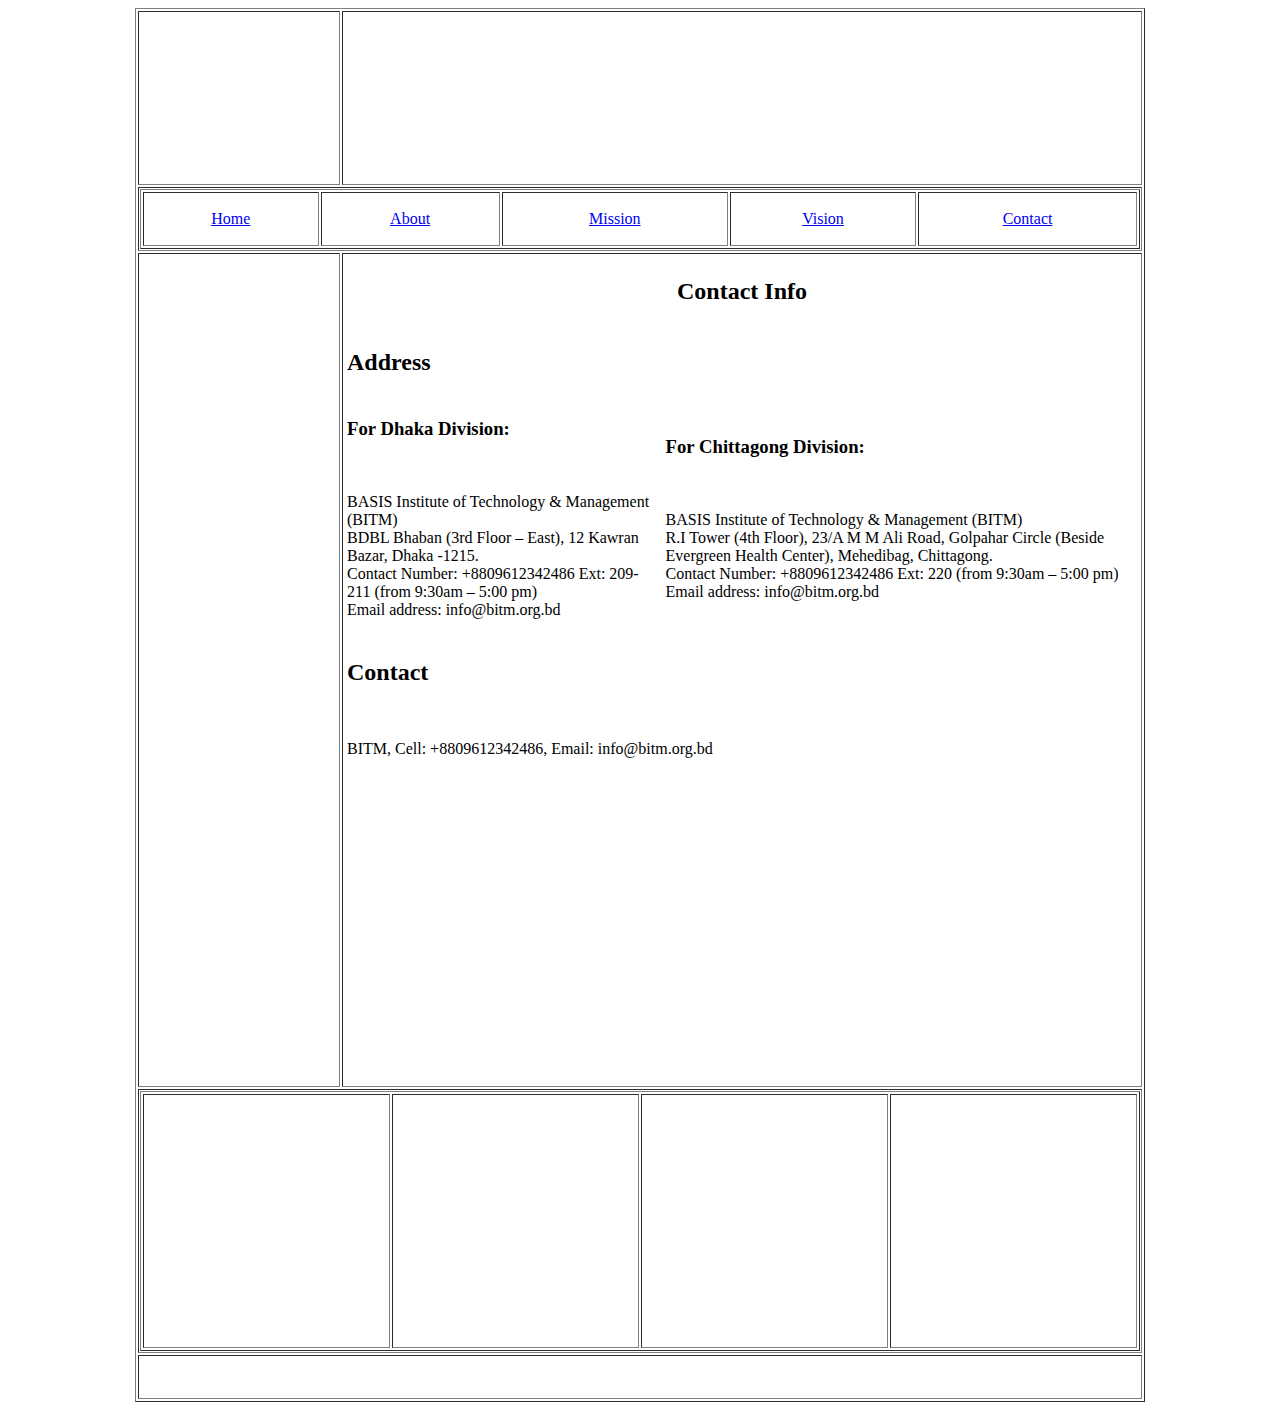
<file: contact.html>
<!DOCTYPE html>
<html lang="en">
<head>
    <meta charset="UTF-8">
    <title>Title</title>
</head>
<body>
<table border="1" width="1000" align="center" >
    <tr>
        <td height="170" width="200">
        </td>
        <td></td>
    </tr>
    <tr>
        <td colspan="2" height="50">
            <table border="1" width="1000">
                <tr align="center">
                    <td height="50"><a href="#lorem">Home</a></td>
                    <td> <a href="about.html">About</a></td>
                    <td><a href="mission.html">Mission</a></td>
                    <td><a href="vission.html">Vision</a></td>
                    <td><a href="contact.html">Contact</a></td>
                </tr>
            </table>
        </td>
    </tr>
    <tr>
        <td height="600"></td>
        <td valign="top">
            <table width="780">
                <tr>
                    <td colspan="2">
                        <h2 align="center" >Contact Info</h2>
                    </td>
                </tr>
                <tr>
                    <td colspan="2">
                        <h2>Address</h2>
                    </td>
                </tr>
                <tr>
                    <td>
                        <h3>For Dhaka Division:</h3></br>
                        <p>
                            BASIS Institute of Technology & Management (BITM)</br>
                            BDBL Bhaban (3rd Floor – East), 12 Kawran Bazar, Dhaka -1215.</br>
                            Contact Number: +8809612342486 Ext: 209-211 (from 9:30am – 5:00 pm)</br>
                            Email address: info@bitm.org.bd</br>
                        </p>
                    </td>
                    <td>
                        <h3>For Chittagong Division:</h3></br>
                        <p>
                            BASIS Institute of Technology & Management (BITM)</br>
                            R.I Tower (4th Floor), 23/A M M Ali Road, Golpahar Circle (Beside Evergreen Health Center), Mehedibag, Chittagong.</br>
                            Contact Number: +8809612342486 Ext: 220 (from 9:30am – 5:00 pm)</br>
                            Email address: info@bitm.org.bd</br>
                        </p>
                    </td>
                </tr>
                <tr>
                <td colspan="2">
                <h2>Contact</h2></br>
                <p>BITM, Cell: +8809612342486, Email: info@bitm.org.bd</p>
                </td>
                </tr>
                <tr>
                    <td colspan="2">
                    <iframe src="https://www.google.com/maps/embed?pb=!1m18!1m12!1m3!1d3651.9024424301397!2d90.39108011498136!3d23.750858084589126!2m3!1f0!2f0!3f0!3m2!1i1024!2i768!4f13.1!3m3!1m2!1s0x3755b8bd552c2b3b%3A0x4e70f117856f0c22!2sBASIS%20Institute%20of%20Technology%20%26%20Management%20(BITM)!5e0!3m2!1sen!2sbd!4v1642582725572!5m2!1sen!2sbd" width="790" height="300" style="border:0;" allowfullscreen="" loading="lazy"></iframe>
                    </td>
                </tr>


            </table>
        </td>
    </tr>
    <tr>
        <td colspan="2" height="250">
            <table border="1" width="1000">
                <tr>
                    <td height="250"></td>
                    <td></td>
                    <td></td>
                    <td></td>
                </tr>
            </table>
        </td>
    </tr>
    <tr>
        <td colspan="2" height="40"></td>
    </tr>
</table>
</body>
</html>
</file>
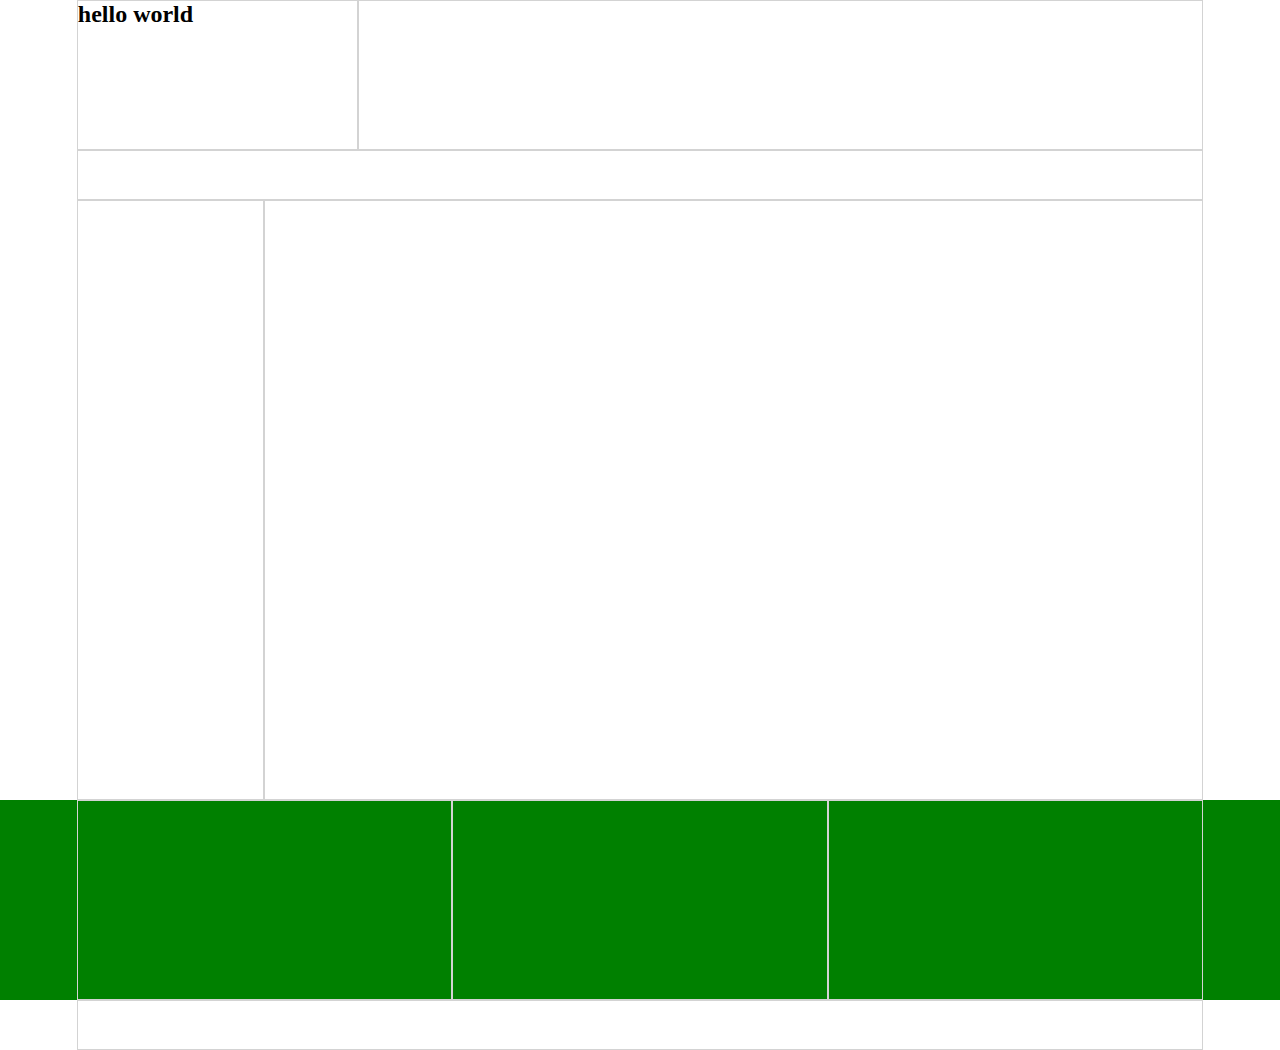
<file: css.html>
<!DOCTYPE html>
<html lang="en">
<head>
    <meta charset="UTF-8">
    <title>Title</title>

    <link rel="stylesheet" href ="css/style.css">


</head>
<body>
<section>
    <div class="container">
        <div class="row">
            <div class="col-3 h-150"> <h2>hello world</h2></div>
            <div class="col-9 h-150"></div>
        </div>
    </div>
</section>

<section>
    <div class="container">
        <div class="row">
            <div class="col-12 h-50"></div>
        </div>
    </div>
</section>
<section>
    <div class="container">
        <div class="row">
            <div class="col-2 h-600 "></div>
            <div class="col-10 h-600 "></div>
        </div>
    </div>
</section>
<section class="bg-green">
    <div class="container">
        <div class="row">
            <div class="col-4 h-200" ></div>
            <div class="col-4 h-200"></div>
            <div class="col-4 h-200"></div>
        </div>
    </div>
</section>
<section>
    <div class="container">
        <div class="row">
            <div class="col-12 h-50"></div>
        </div>
    </div>
</section>

</body>
</html>
</file>
<file: css/style.css>
*{
    box-sizing: border-box;
    margin: 0px;
    padding: 0px;
}

.col-1 { width: 8.33%}
.col-2 { width: 16.66%}
.col-3 { width: 25.00%}
.col-4 { width: 33.33%}
.col-5 { width: 41.66%}
.col-6 { width: 50%}
.col-7 { width: 58.33%}
.col-8 { width: 66.66%}
.col-9 { width: 75%}
.col-10 { width: 83.33%}
.col-12 { width: 91.33%}
.col-12 { width: 100%}

[class*='col']
{
    float:left;
    border: 1px solid lightgrey;
}
.heading {
    color: green;
}
.heading:hover{
    color: red;
}
.row:after{
    content: '';
    clear: both;
    display: block;
}

.container{
    width: 88%;
    height: auto;
    margin: 0 auto;
}
.h-50 { height: 50px;}
.h-100 { height: 100px;}
.h-150 { height: 150px;}
.h-200 { height: 200px;}
.h-600 { height: 600px;}


.bg-red { background-color: red}
.bg-green { background-color: green}nd-color: green}
</file>
